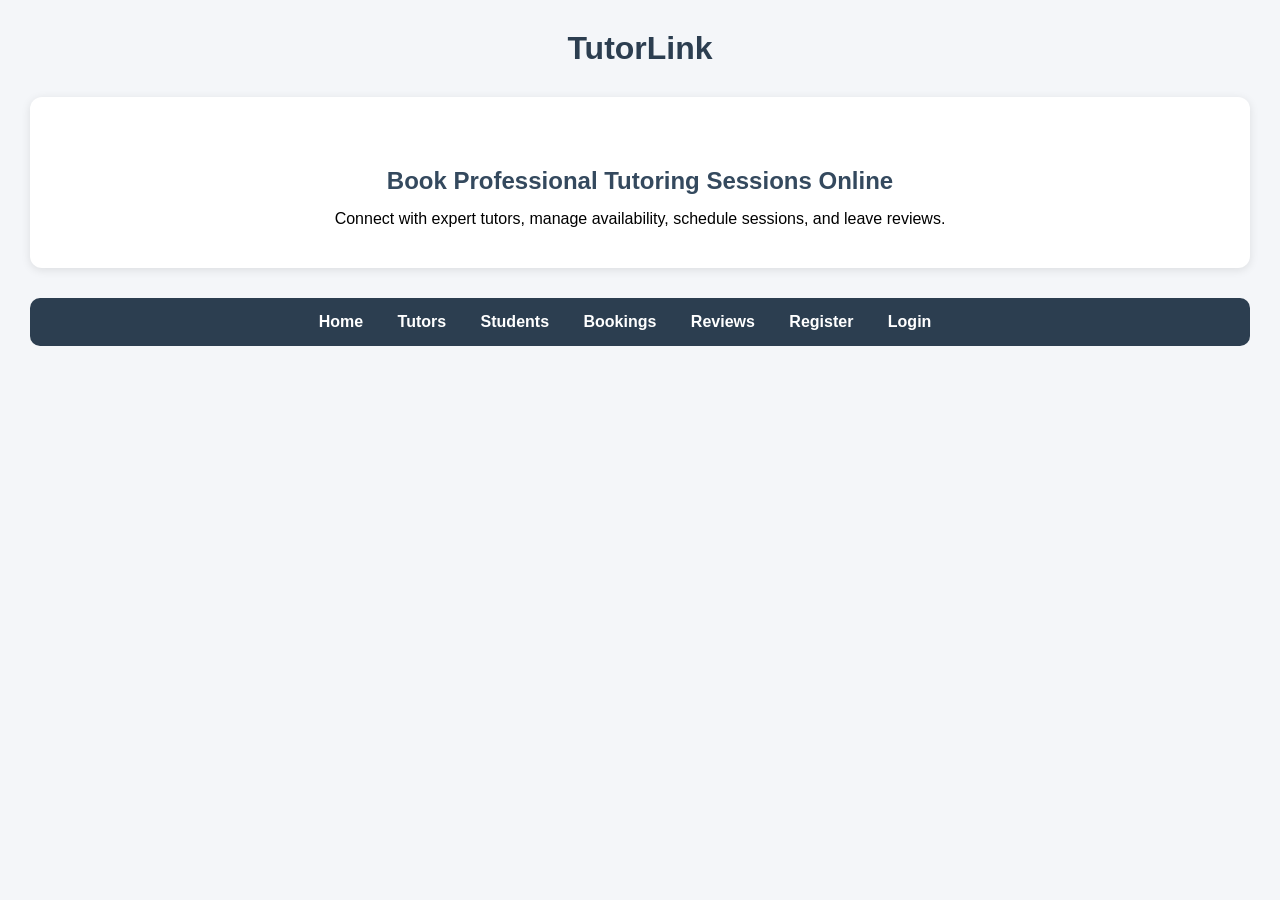
<file: frontend/index.html>
<!DOCTYPE html>
<html>
<head>
    <title>TutorLink</title>
    <link rel="stylesheet" href="css/style.css">
</head>

<body>

<h1>TutorLink</h1>

<div class="hero">

    <h2>Book Professional Tutoring Sessions Online</h2>

    <p>
        Connect with expert tutors, manage availability,
        schedule sessions, and leave reviews.
    </p>

</div>

<div class="navbar">

    <a href="index.html">Home</a>

    <a href="tutors.html">Tutors</a>

    <a href="students.html">Students</a>

    <a href="bookings.html">Bookings</a>

    <a href="reviews.html">Reviews</a>

    <a id="profileLink"
       href="profile.html"
       style="display:none;">
       My Profile
    </a>

    <a id="registerLink"
       href="register.html">
       Register
    </a>

    <a id="loginLink"
       href="login.html">
       Login
    </a>

    <a id="logoutLink"
       href="#"
       onclick="logout()"
       style="display:none;">
       Logout
    </a>

    <span id="welcomeUser"></span>

</div>
<script src="js/auth.js"></script>


</body>
</html>
</file>
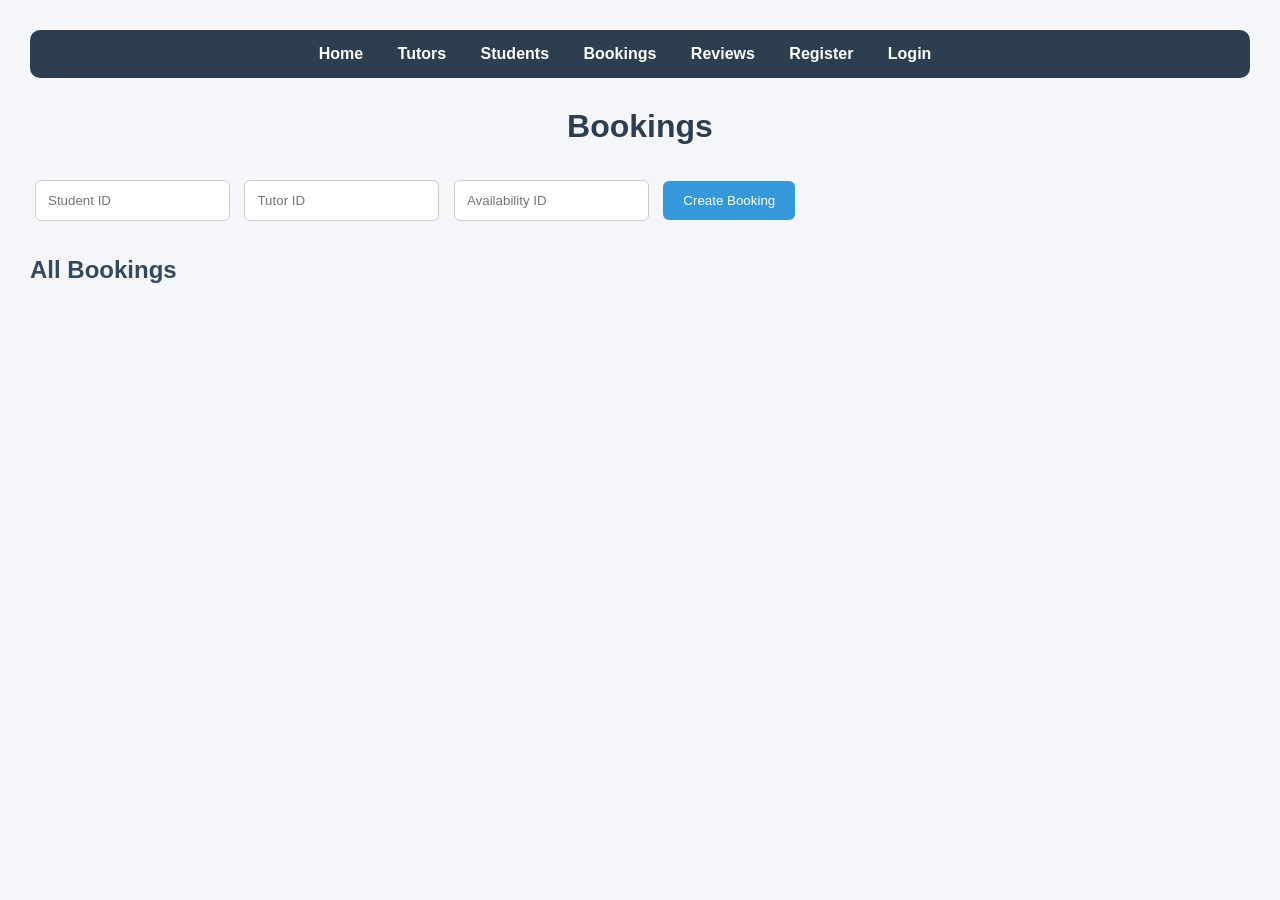
<file: frontend/bookings.html>
<!DOCTYPE html>
<html>
<head>
    <title>Bookings</title>
    <link rel="stylesheet" href="css/style.css">
</head>
<body>

    <div class="navbar">

    <a href="index.html">Home</a>

    <a href="tutors.html">Tutors</a>

    <a href="students.html">Students</a>

    <a href="bookings.html">Bookings</a>

    <a href="reviews.html">Reviews</a>

    <a id="profileLink"
       href="profile.html"
       style="display:none;">
       My Profile
    </a>

    <a id="registerLink"
       href="register.html">
       Register
    </a>

    <a id="loginLink"
       href="login.html">
       Login
    </a>

    <a id="logoutLink"
       href="#"
       onclick="logout()"
       style="display:none;">
       Logout
    </a>

    <span id="welcomeUser"></span>

</div>

<h1>Bookings</h1>


<input type="number" id="student_id" placeholder="Student ID">
<input type="number" id="tutor_id" placeholder="Tutor ID">
<input type="number" id="availability_id" placeholder="Availability ID">

<button onclick="createBooking()">Create Booking</button>

<h2>All Bookings</h2>

<ul id="bookingList"></ul>

<script src="js/bookings.js"></script>
    <script src="js/auth.js"></script>


</body>
</html>
</file>
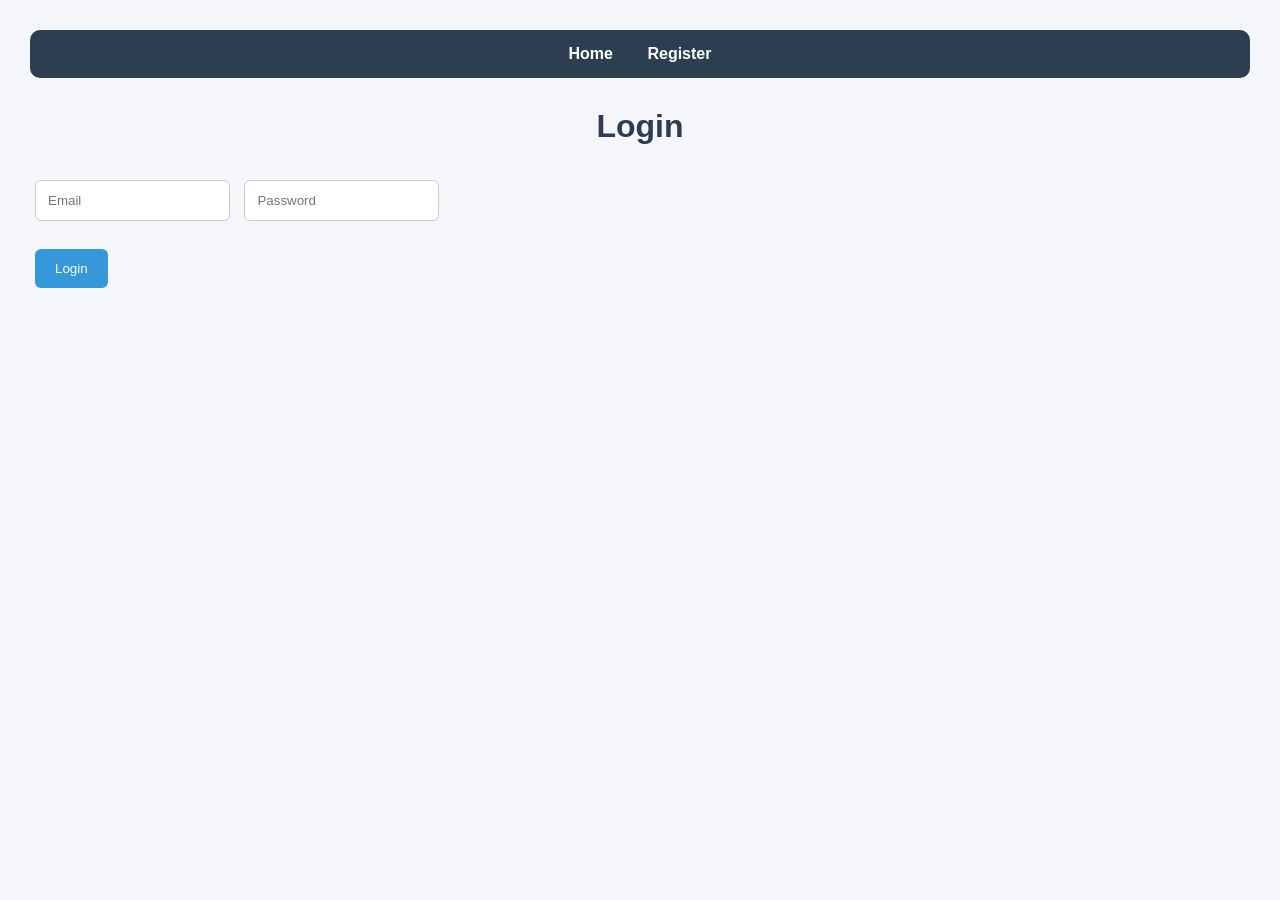
<file: frontend/login.html>
<!DOCTYPE html>
<html>
<head>
    <title>Login</title>
    <link rel="stylesheet" href="css/style.css">
</head>
<body>

<div class="navbar">
    <a href="index.html">Home</a>
    <a href="register.html">Register</a>
</div>

<h1>Login</h1>

<input type="email"
       id="email"
       placeholder="Email">

<input type="password"
       id="password"
       placeholder="Password">

<br><br>

<button onclick="loginUser()">
    Login
</button>

<script src="js/login.js"></script>

</body>
</html>
</file>
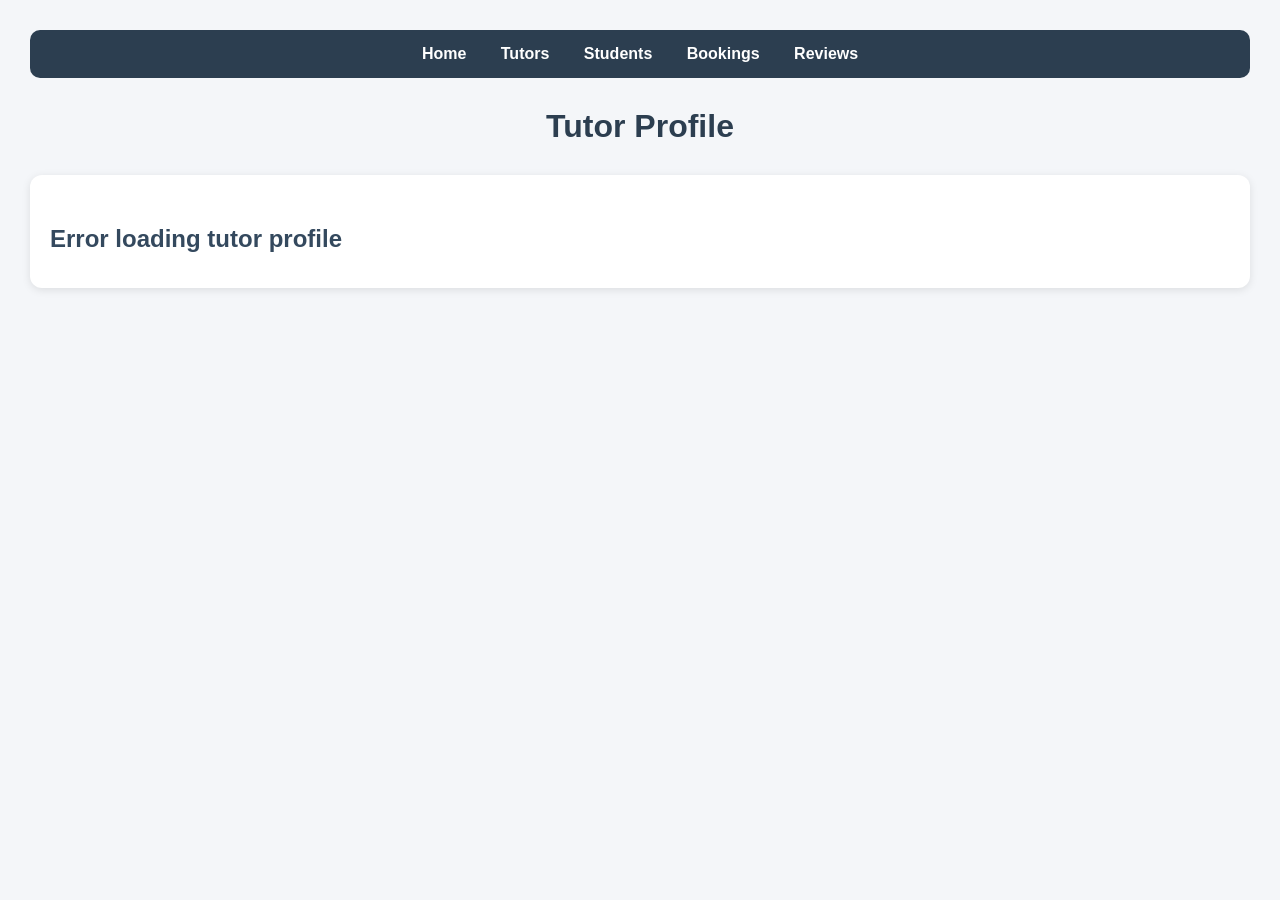
<file: frontend/profile-tutor.html>
<!DOCTYPE html>
<html>
<head>
    <title>Tutor Profile</title>
    <link rel="stylesheet" href="css/style.css">
</head>

<body>

<div class="navbar">

    <a href="index.html">Home</a>
    <a href="tutors.html">Tutors</a>
    <a href="students.html">Students</a>
    <a href="bookings.html">Bookings</a>
    <a href="reviews.html">Reviews</a>

</div>

<h1>Tutor Profile</h1>

<div id="profile" class="card">

    Loading tutor profile...

</div>

<script src="js/tutor-profile.js"></script>
<script src="js/role.js"></script>

</body>
</html>
</file>
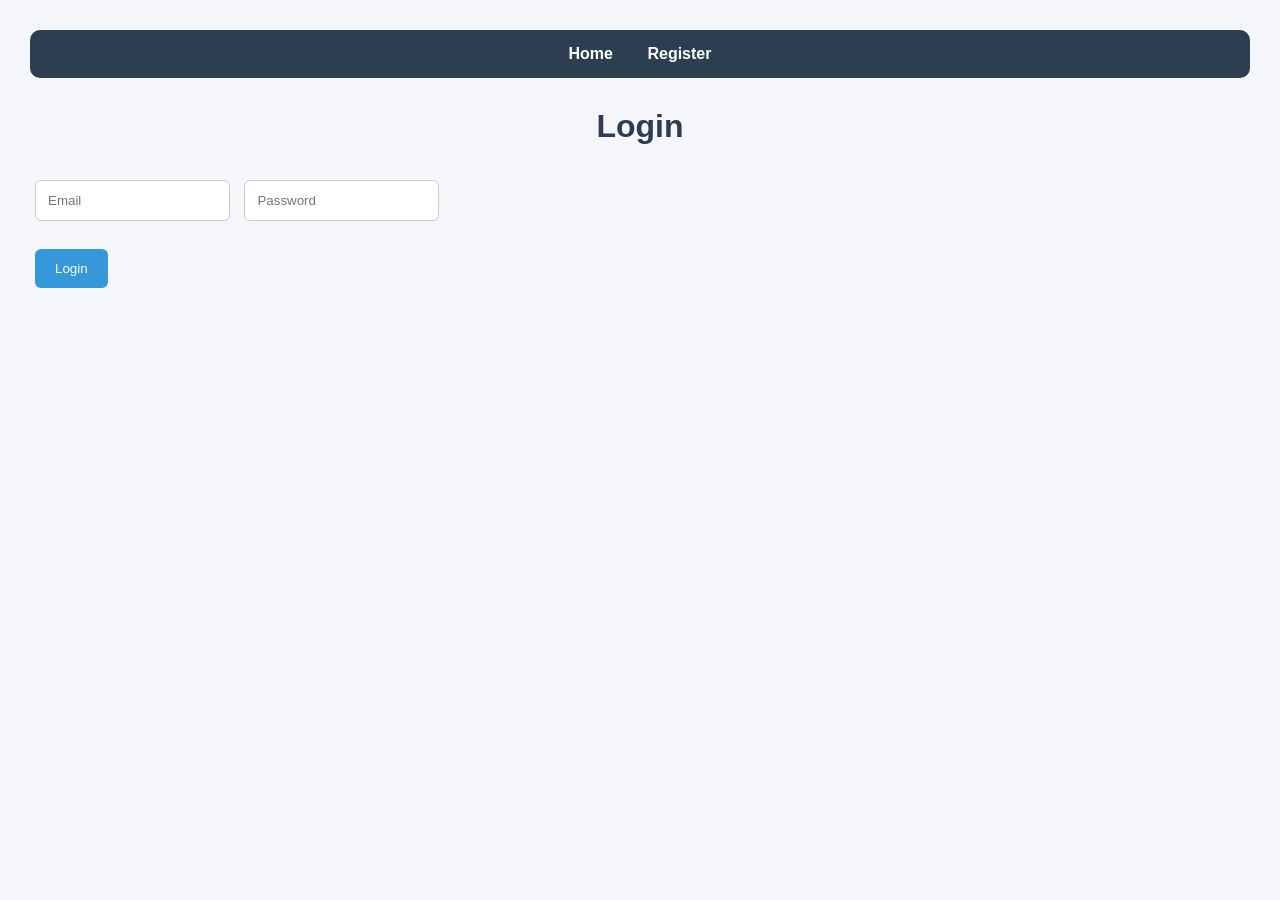
<file: frontend/profile.html>
<!DOCTYPE html>
<html>
<head>
    <title>My Profile</title>
    <link rel="stylesheet" href="css/style.css">
</head>
<body>

<div class="navbar">
    <a href="index.html">Home</a>
    <a href="#" onclick="logout()">Logout</a>
</div>

<h1>My Profile</h1>

<div class="card">

    <h2 id="userName"></h2>

    <p id="userEmail"></p>

    <p id="userRole"></p>

</div>

<script src="js/profile.js"></script>

</body>
</html>
</file>
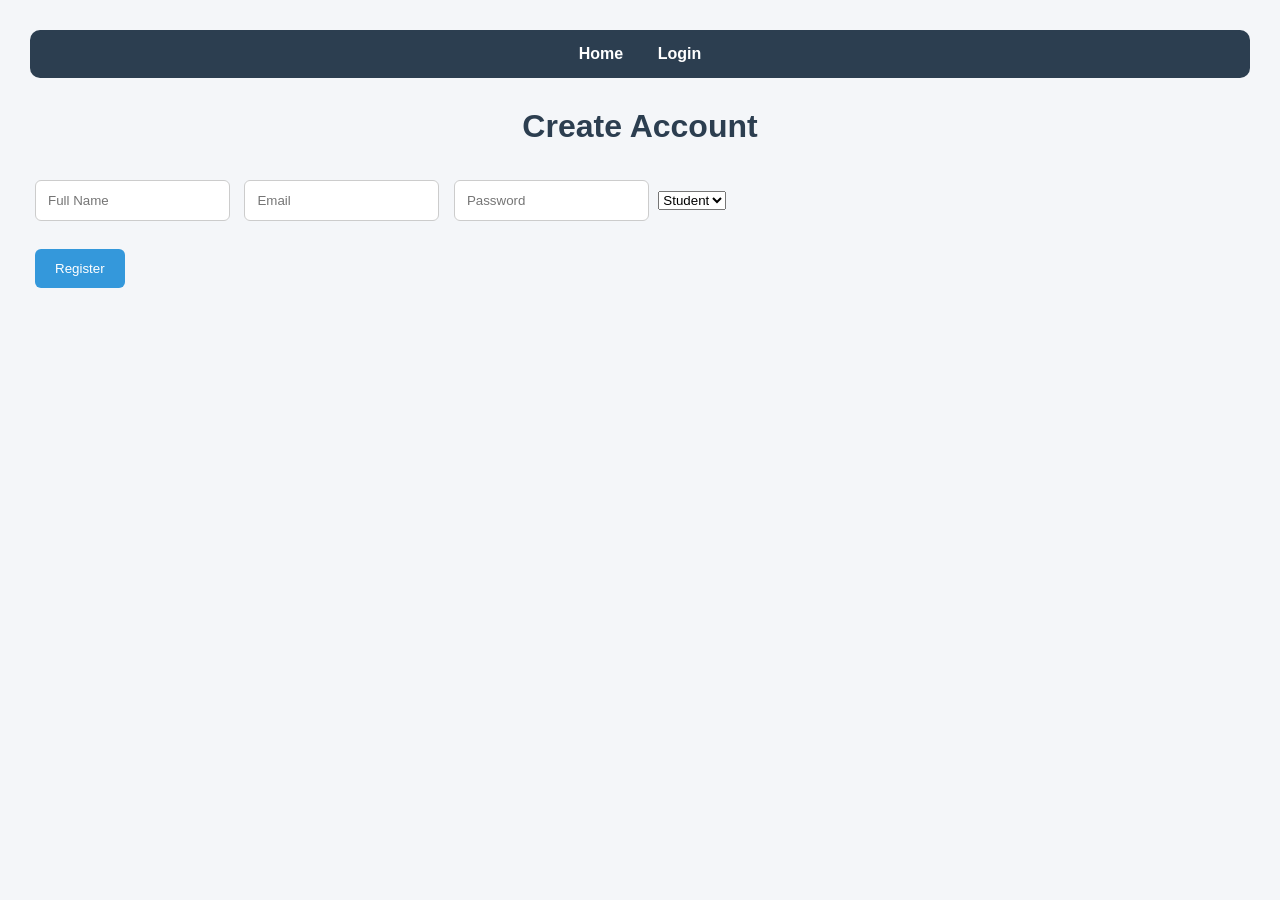
<file: frontend/register.html>
<!DOCTYPE html>
<html>
<head>
    <title>Register</title>
    <link rel="stylesheet" href="css/style.css">
</head>
<body>

<div class="navbar">
    <a href="index.html">Home</a>
    <a href="login.html">Login</a>
</div>

<h1>Create Account</h1>

<input type="text" id="name" placeholder="Full Name">

<input type="email" id="email" placeholder="Email">

<input type="password" id="password" placeholder="Password">

<select id="role">
    <option value="student">Student</option>
    <option value="tutor">Tutor</option>
</select>

<br><br>

<button onclick="registerUser()">
    Register
</button>

<script src="js/register.js"></script>

</body>
</html>
</file>
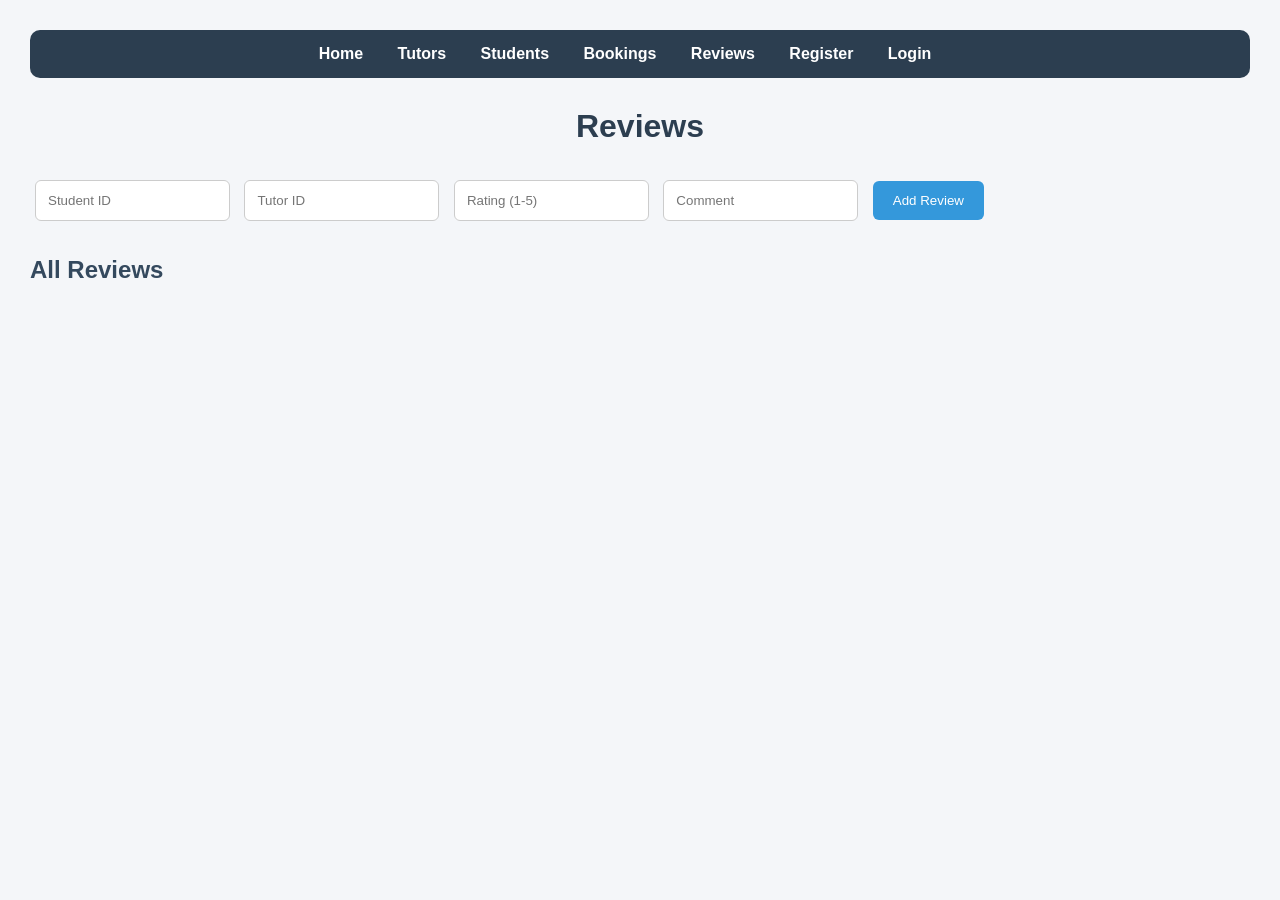
<file: frontend/reviews.html>
<!DOCTYPE html>
<html>
<head>
    <title>Reviews</title>
    <link rel="stylesheet" href="css/style.css">
</head>
<body>
    <div class="navbar">

    <a href="index.html">Home</a>

    <a href="tutors.html">Tutors</a>

    <a href="students.html">Students</a>

    <a href="bookings.html">Bookings</a>

    <a href="reviews.html">Reviews</a>

    <a id="profileLink"
       href="profile.html"
       style="display:none;">
       My Profile
    </a>

    <a id="registerLink"
       href="register.html">
       Register
    </a>

    <a id="loginLink"
       href="login.html">
       Login
    </a>

    <a id="logoutLink"
       href="#"
       onclick="logout()"
       style="display:none;">
       Logout
    </a>

    <span id="welcomeUser"></span>

</div>

<h1>Reviews</h1>

<input type="number" id="student_id" placeholder="Student ID">
<input type="number" id="tutor_id" placeholder="Tutor ID">
<input type="number" id="rating" placeholder="Rating (1-5)">
<input type="text" id="comment" placeholder="Comment">

<button onclick="addReview()">Add Review</button>

<h2>All Reviews</h2>

<ul id="reviewList"></ul>

<script src="js/reviews.js"></script>
    <script src="js/auth.js"></script>


</body>

</html>
</file>
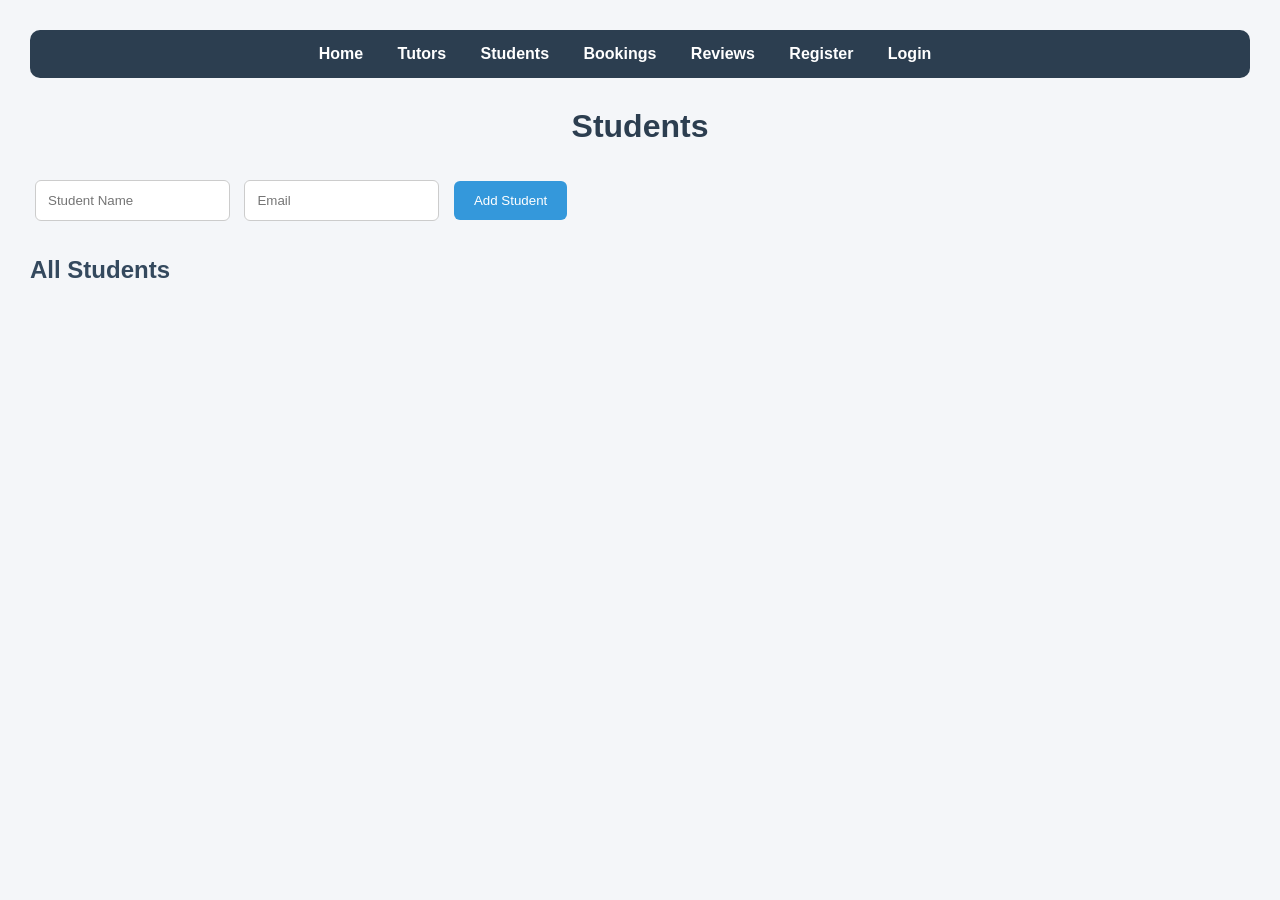
<file: frontend/students.html>
<!DOCTYPE html>
<html>
<head>
    <title>Students</title>
    <link rel="stylesheet" href="css/style.css">
</head>
<body>

        <div class="navbar">

    <a href="index.html">Home</a>

    <a href="tutors.html">Tutors</a>

    <a href="students.html">Students</a>

    <a href="bookings.html">Bookings</a>

    <a href="reviews.html">Reviews</a>

    <a id="profileLink"
       href="profile.html"
       style="display:none;">
       My Profile
    </a>

    <a id="registerLink"
       href="register.html">
       Register
    </a>

    <a id="loginLink"
       href="login.html">
       Login
    </a>

    <a id="logoutLink"
       href="#"
       onclick="logout()"
       style="display:none;">
       Logout
    </a>

    <span id="welcomeUser"></span>

</div>

<h1>Students</h1>



<div class="tutor-only">

    <input
        type="text"
        id="name"
        placeholder="Student Name">

    <input
        type="email"
        id="email"
        placeholder="Email">

    <button onclick="addStudent()">
        Add Student
    </button>

</div>

<h2>All Students</h2>

<ul id="studentList"></ul>

<script src="js/students.js"></script>
    <script src="js/auth.js"></script>
    <script src="js/role.js"></script>


</body>
</html>
</file>
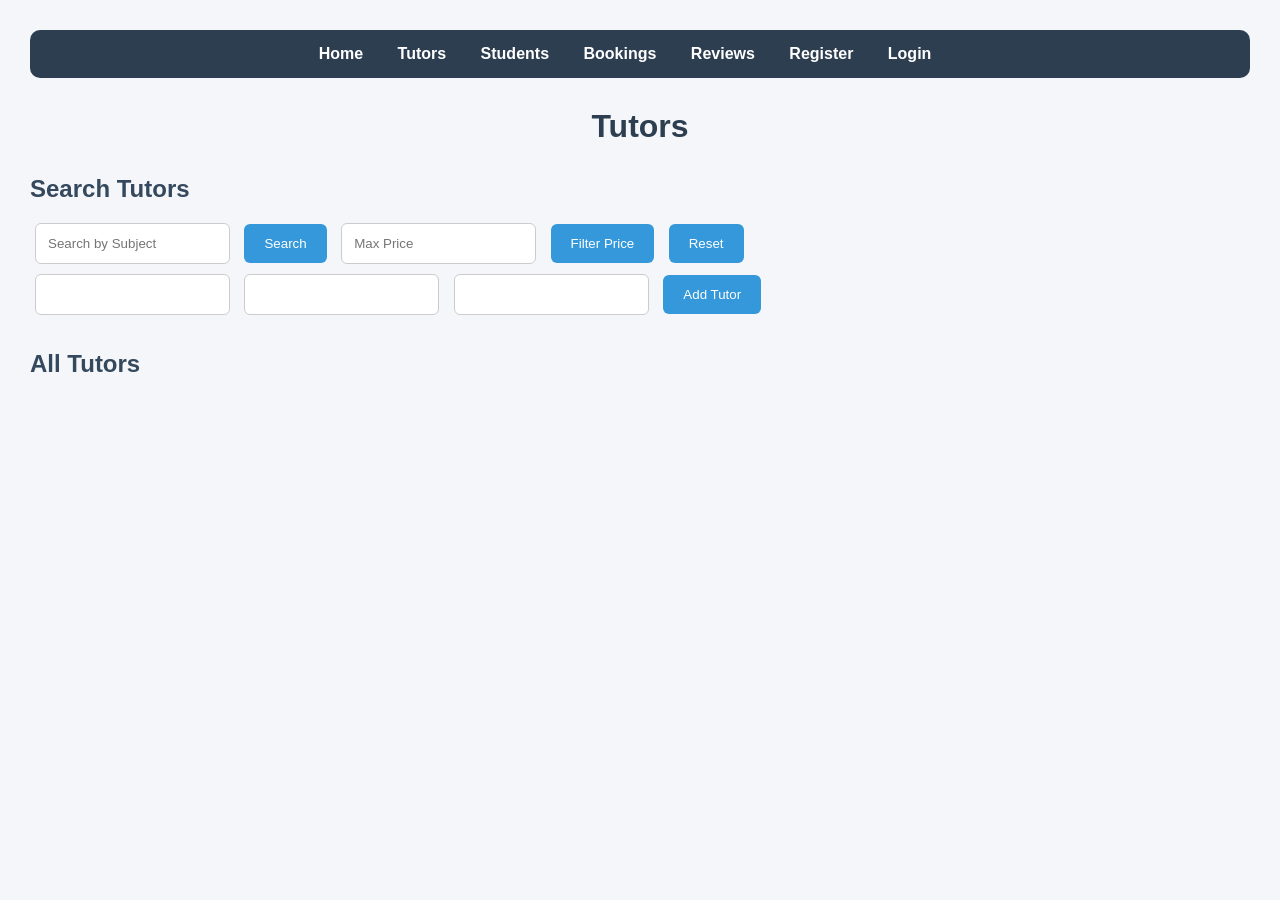
<file: frontend/tutors.html>
<!DOCTYPE html>
<html>
<head>
    <title>Tutors</title>
    <link rel="stylesheet" href="css/style.css">
</head>
<body>

     <div class="navbar">

    <a href="index.html">Home</a>

    <a href="tutors.html">Tutors</a>

    <a href="students.html">Students</a>

    <a href="bookings.html">Bookings</a>

    <a href="reviews.html">Reviews</a>

    <a id="profileLink"
       href="profile.html"
       style="display:none;">
       My Profile
    </a>

    <a id="registerLink"
       href="register.html">
       Register
    </a>

    <a id="loginLink"
       href="login.html">
       Login
    </a>

    <a id="logoutLink"
       href="#"
       onclick="logout()"
       style="display:none;">
       Logout
    </a>

    <span id="welcomeUser"></span>

</div>

    <h1>Tutors</h1>

<h2>Search Tutors</h2>

<input
    type="text"
    id="searchSubject"
    placeholder="Search by Subject">

<button onclick="searchTutors()">
    Search
</button>

<input
    type="number"
    id="maxPrice"
    placeholder="Max Price">

<button onclick="filterPrice()">
    Filter Price
</button>

<button onclick="loadTutors()">
    Reset
</button>



    <div class="tutor-only">

    <input type="text" id="name">
    <input type="text" id="subject">
    <input type="number" id="price">

    <button onclick="addTutor()">
        Add Tutor
    </button>

</div>

    <h2>All Tutors</h2>

    <ul id="tutorList"></ul>

    <script src="js/tutors.js"></script>
    <script src="js/auth.js"></script>
    <script src="js/role.js"></script>


</body>
</html>
</file>
<file: frontend/css/style.css>
* {
    margin: 0;
    padding: 0;
    box-sizing: border-box;
}

body {
    font-family: Arial, sans-serif;
    background: #f4f6f9;
    padding: 30px;
}

h1 {
    text-align: center;
    margin-bottom: 30px;
    color: #2c3e50;
}

h2 {
    margin-top: 30px;
    margin-bottom: 15px;
    color: #34495e;
}

.menu {
    text-align: center;
    margin-bottom: 40px;
}

button {
    background: #3498db;
    color: white;
    border: none;
    padding: 12px 20px;
    border-radius: 6px;
    cursor: pointer;
    margin: 5px;
}

button:hover {
    background: #2980b9;
}

input {
    padding: 12px;
    margin: 5px;
    border: 1px solid #ccc;
    border-radius: 6px;
}

ul {
    list-style: none;
    margin-top: 20px;
}

li {
    background: white;
    padding: 15px;
    margin-bottom: 10px;
    border-radius: 8px;
    box-shadow: 0 2px 8px rgba(0,0,0,0.1);
}

.navbar {
    background: #2c3e50;
    padding: 15px;
    border-radius: 10px;
    margin-bottom: 30px;
    text-align: center;
}

.navbar a {
    color: white;
    text-decoration: none;
    margin: 0 15px;
    font-weight: bold;
}

.navbar a:hover {
    color: #3498db;
}

.hero {
    background: white;
    padding: 40px;
    border-radius: 12px;
    box-shadow: 0 2px 10px rgba(0,0,0,0.1);
    text-align: center;
    margin-bottom: 30px;
}

.card {
    background: white;
    padding: 20px;
    border-radius: 12px;
    margin-bottom: 15px;
    box-shadow: 0 2px 8px rgba(0,0,0,0.1);
}

#welcomeUser {
    color: white;
    font-weight: bold;
    margin-left: 30px;
}

.profile-header {
    background: white;
    padding: 25px;
    border-radius: 12px;
    box-shadow: 0 2px 10px rgba(0,0,0,0.1);
    margin-bottom: 25px;
}

.profile-header h2 {
    margin-bottom: 10px;
    color: #2c3e50;
}

.profile-info {
    display: flex;
    gap: 30px;
    flex-wrap: wrap;
    margin-top: 15px;
}

.profile-badge {
    background: #3498db;
    color: white;
    padding: 8px 15px;
    border-radius: 20px;
    display: inline-block;
    margin-top: 10px;
}

.section-title {
    margin-top: 25px;
    margin-bottom: 15px;
    color: #2c3e50;
}

.slot-card {
    background: #ecf0f1;
    padding: 15px;
    border-radius: 10px;
    margin-bottom: 10px;
}

.review-card {
    background: white;
    padding: 15px;
    border-radius: 10px;
    margin-bottom: 10px;
    box-shadow: 0 2px 8px rgba(0,0,0,0.1);
}

.rating {
    font-size: 20px;
    font-weight: bold;
    color: #f39c12;
}
</file>
